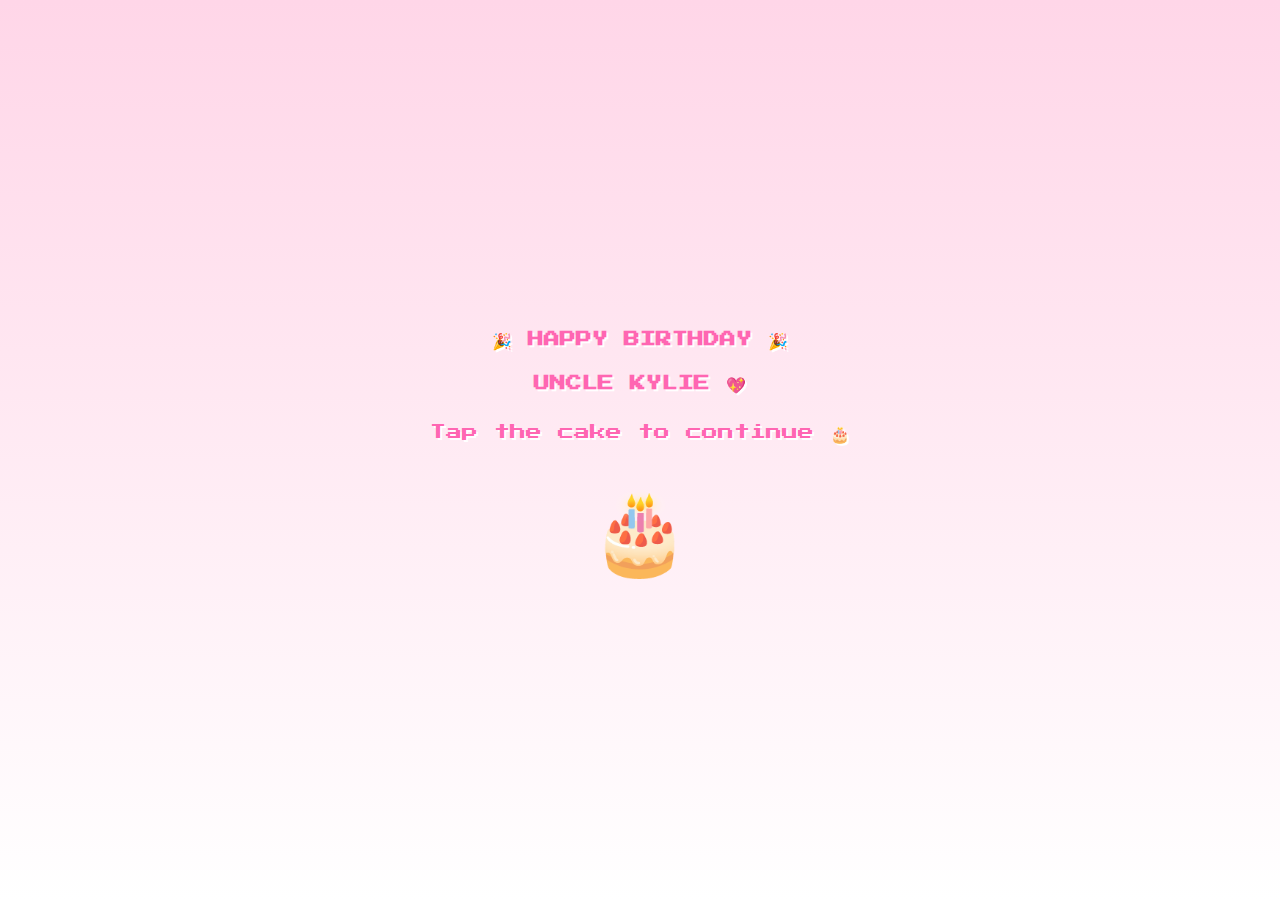
<file: index.html>
<!DOCTYPE html>
<html lang="en">
<head>
  <meta charset="UTF-8">
  <meta name="viewport" content="width=device-width, initial-scale=1.0">
  <title>Happy Birthday Uncle Kylie 💖</title>
  <link rel="stylesheet" href="style.css">
</head>
<body class="page1">
  <div class="container">
    <h1 class="pixel-text">🎉 HAPPY BIRTHDAY 🎉</h1>
    <h2 class="pixel-text">UNCLE KYLIE 💖</h2>
    <p class="pixel-text">Tap the cake to continue 🎂</p>
    <div id="cake">🎂</div>
  </div>

  <script src="script.js"></script>
  <script>
    // Confetti emoji rain
    const emojis = ["🎂","🎉","🎈","💖","✨","🌸"];
    setInterval(() => {
      const e = document.createElement("div");
      e.className = "emoji";
      e.textContent = emojis[Math.floor(Math.random()*emojis.length)];
      e.style.left = Math.random()*100 + "vw";
      e.style.animationDuration = 2 + Math.random()*3 + "s";
      document.body.appendChild(e);
      setTimeout(() => e.remove(), 5000);
    }, 300);

    document.getElementById("cake").addEventListener("click", () => {
      window.location.href = "blow.html";
    });
  </script>
</body>
</html>
</file>
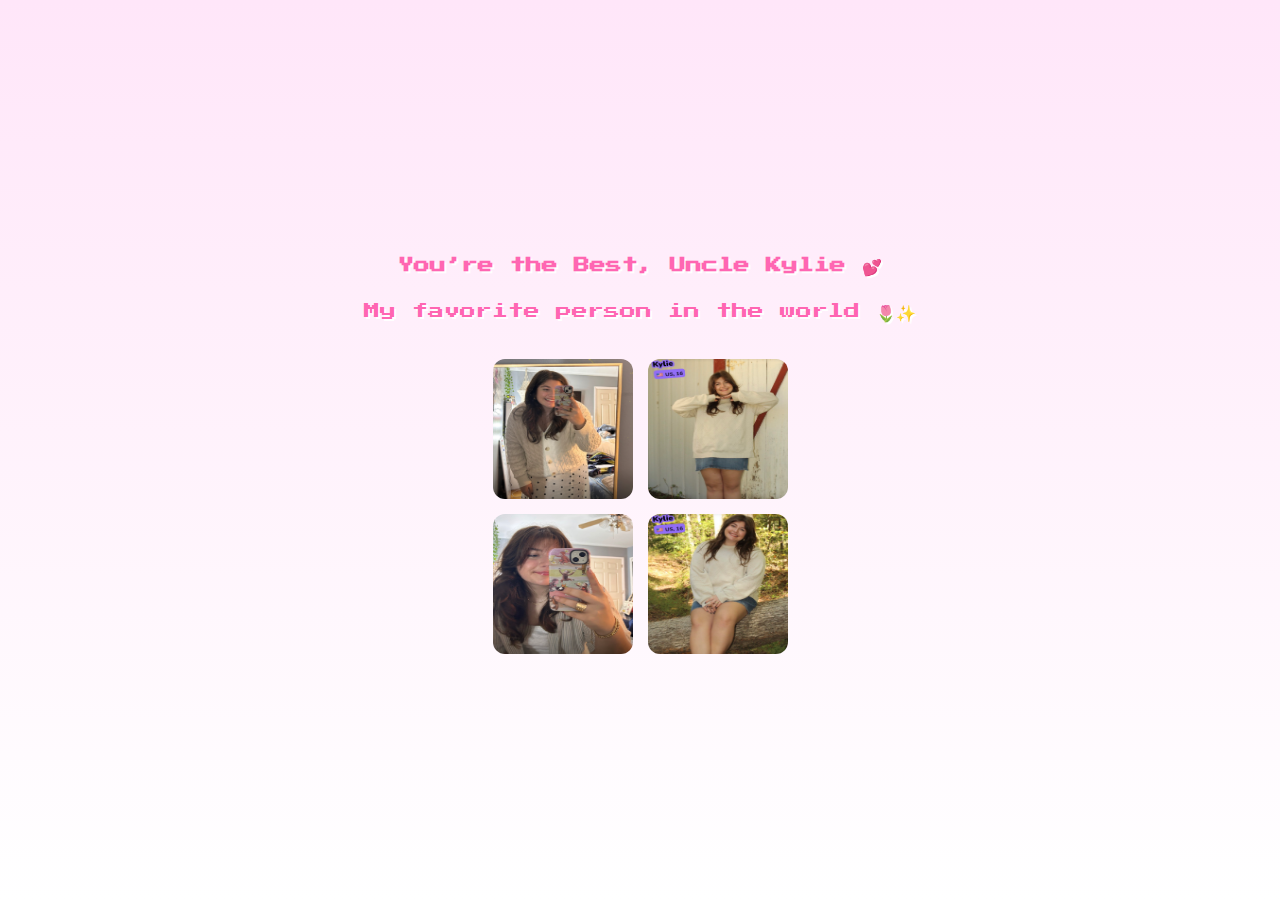
<file: bestfriend.html>
<!DOCTYPE html>
<html lang="en">
<head>
  <meta charset="UTF-8">
  <meta name="viewport" content="width=device-width, initial-scale=1.0">
  <title>Best Friend 💕</title>
  <link rel="stylesheet" href="style.css">
</head>
<body class="page3">
  <div class="container">
    <h1 class="pixel-text">You’re the Best, Uncle Kylie 💕</h1>
    <p class="pixel-text">My favorite person in the world 🌷✨</p>
    <div class="photo-grid">
      <img src="flower1.png" alt="">
      <img src="flower2.jpg" alt="">
      <img src="flower3.jpg" alt="">
      <img src="flower4.jpg" alt="">
    </div>
  </div>
</body>
</html>
</file>
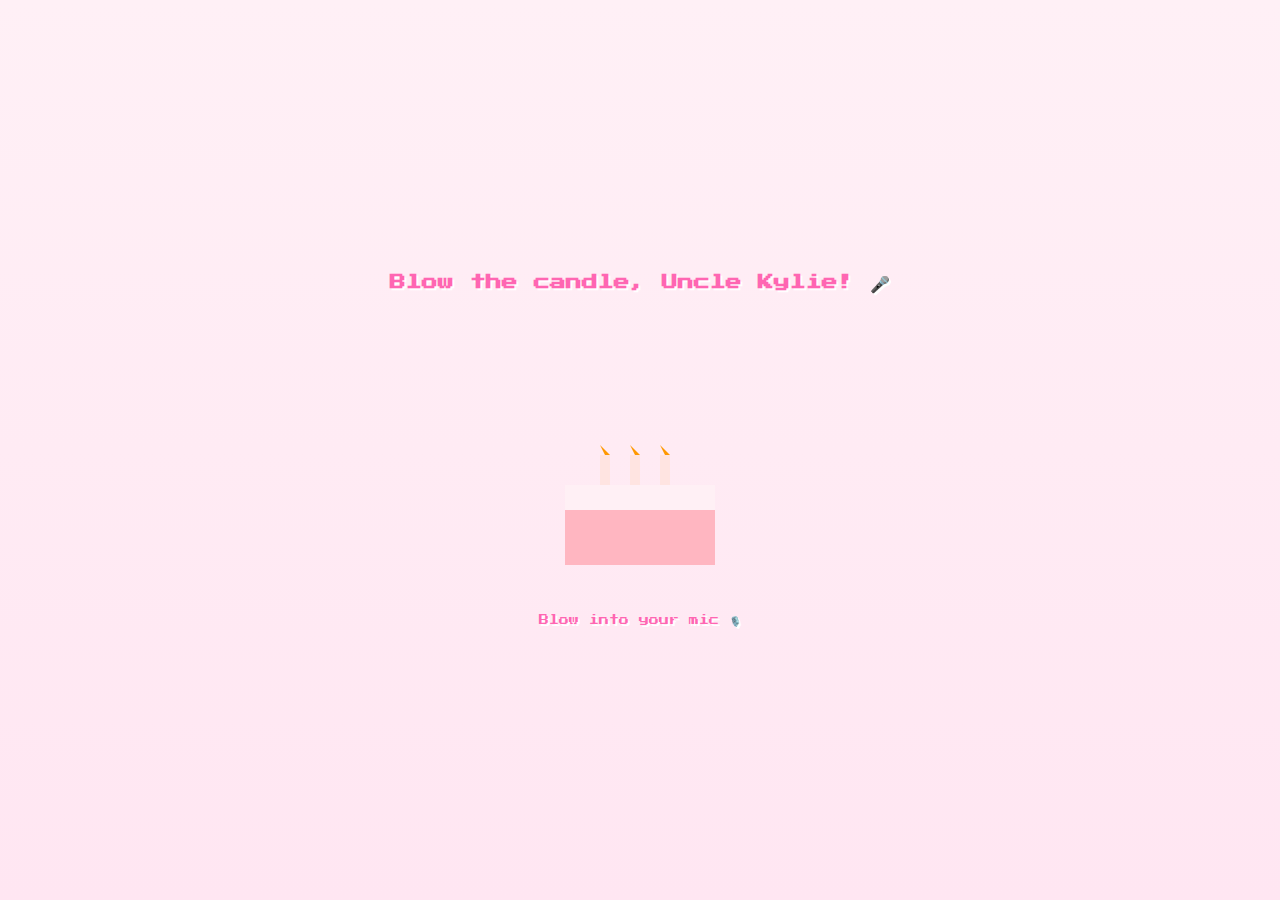
<file: blow.html>
<!DOCTYPE html>
<html lang="en">
<head>
  <meta charset="UTF-8">
  <meta name="viewport" content="width=device-width, initial-scale=1.0">
  <title>Blow the Candles 🎂</title>
  <link rel="stylesheet" href="style.css">
</head>
<body class="page2">
  <div class="container">
    <h1 class="pixel-text">Blow the candle, Uncle Kylie! 🎤</h1>
    <canvas id="cakeCanvas" width="300" height="300"></canvas>
    <p class="pixel-text small">Blow into your mic 🎙️</p>
  </div>

  <script src="script.js"></script>
</body>
</html>
</file>
<file: style.css>
@import url('https://fonts.googleapis.com/css2?family=Press+Start+2P&display=swap');

body {
  margin: 0;
  padding: 0;
  font-family: 'Press Start 2P', cursive;
  text-align: center;
  overflow: hidden;
}

.pixel-text {
  color: #ff66b2;
  text-shadow: 2px 2px white;
  font-size: 16px;
}

.container {
  display: flex;
  flex-direction: column;
  align-items: center;
  justify-content: center;
  height: 100vh;
}

.page1 {
  background: linear-gradient(#ffd6e8, #fff);
}

.page2 {
  background: linear-gradient(#fff0f6, #ffe6f2);
}

.page3 {
  background: linear-gradient(#ffe6f9, #ffffff);
}

#cake {
  font-size: 80px;
  margin-top: 20px;
  animation: bounce 1s infinite;
}

@keyframes bounce {
  0%, 100% { transform: translateY(0); }
  50% { transform: translateY(-10px); }
}

/* Falling emoji */
.emoji {
  position: fixed;
  top: -2em;
  font-size: 1.5em;
  animation: fall linear;
}

@keyframes fall {
  to { transform: translateY(100vh) rotate(360deg); opacity: 0; }
}

/* Page3 images */
.photo-grid {
  display: grid;
  grid-template-columns: repeat(2, 1fr);
  gap: 15px;
  margin-top: 20px;
}

.photo-grid img {
  width: 140px;
  height: 140px;
  border-radius: 12px;
  animation: float 3s ease-in-out infinite;
}

@keyframes float {
  0%, 100% { transform: translateY(0); }
  50% { transform: translateY(-5px); }
}

.small {
  font-size: 10px;
}
</file>
